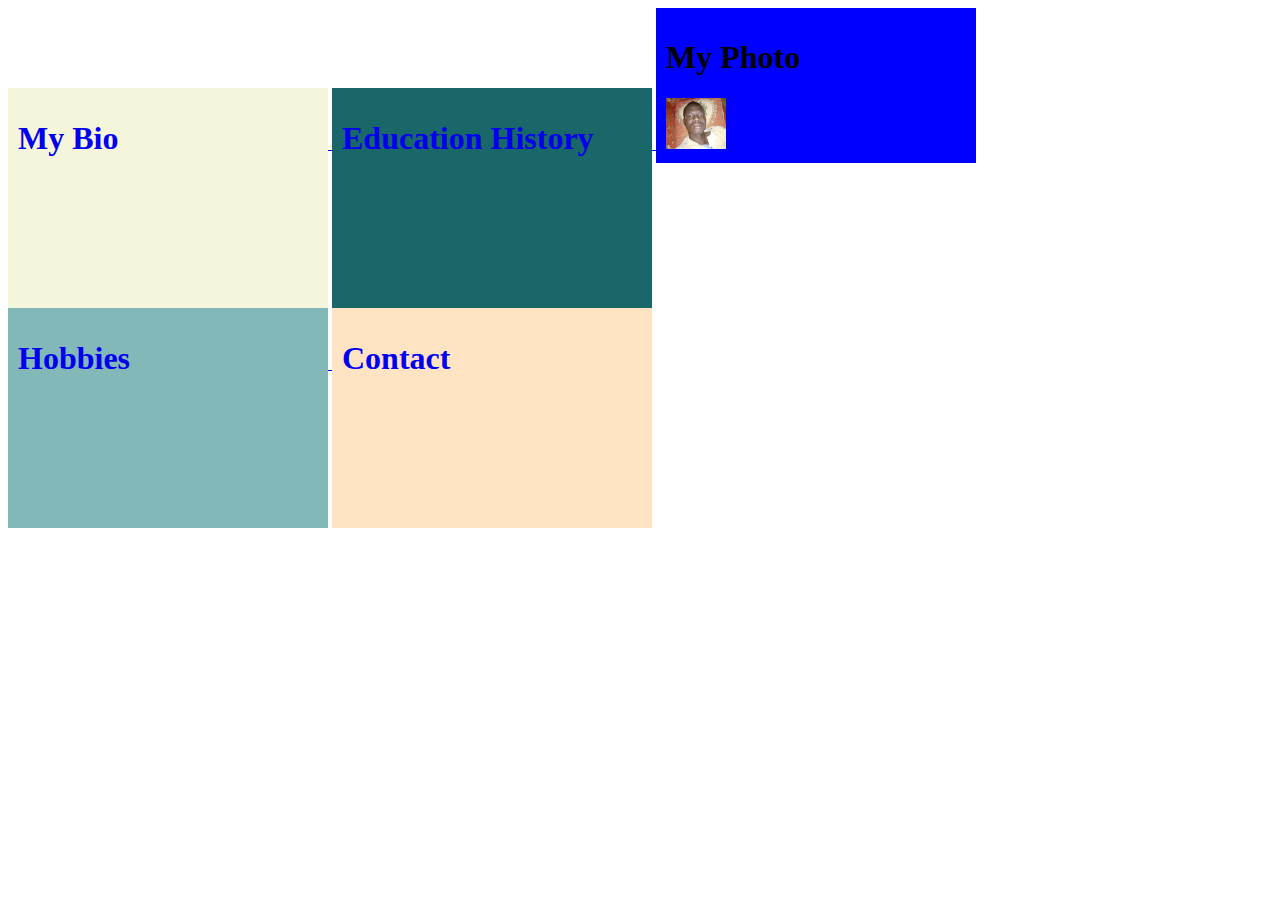
<file: index.html>
<!DOCTYPE html>
<html lang="en">
<head>
    <meta charset="UTF-8">
    <meta http-equiv="X-UA-Compatible" content="IE=edge">
    <meta name="viewport" content="width=device-width, initial-scale=1.0">
    <title>Odong Felix</title>
    <link rel="stylesheet" href="style.css">
    <link rel="icon" href="selfy.jpg">
</head>
<body>
    <a href="my_bio.html">
        <div class="bio">
            <h1>My Bio</h1>
         </div>
    </a>
   <a href="education.html">
    <div class="education_history">
       <h1>
           Education History
       </h1>
    </div>
   </a>
    <div class="my_photo">
        <h1>My Photo</h1>
        <img src="myself.jpg" width="20%" height="20%" alt="felix's photo">
    </div>
   <a href="hobby.html">
    <div class="hobby">
        <h1>Hobbies</h1>
    </div>
   </a>
    <a href="contact.html">
        <div class="contact">
            <h1>Contact</h1>
        </div>
    </a>
</body>
</html>
</file>
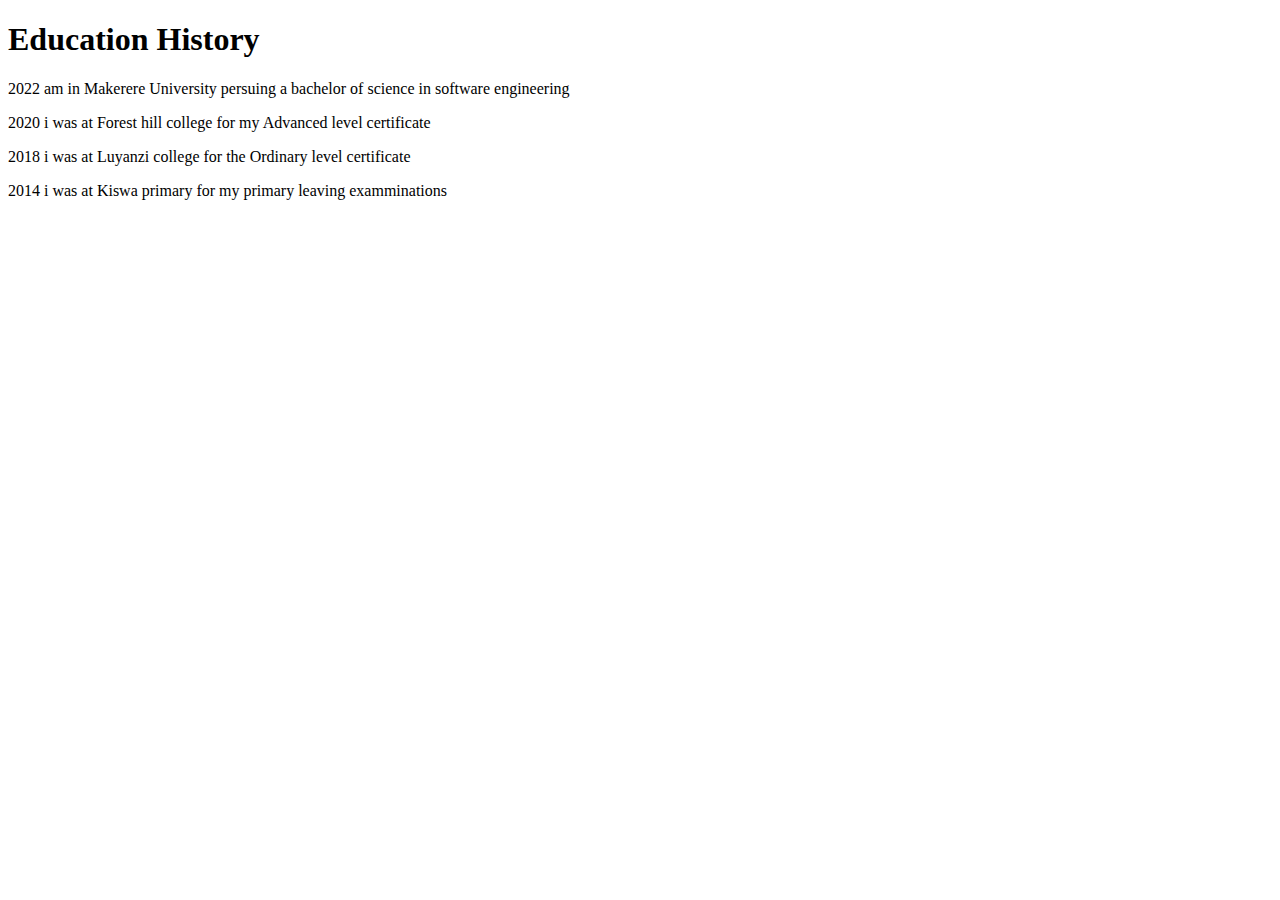
<file: education.html>
<!DOCTYPE html>
<html lang="en">
<head>
    <meta charset="UTF-8">
    <meta http-equiv="X-UA-Compatible" content="IE=edge">
    <meta name="viewport" content="width=device-width, initial-scale=1.0">
    <title>Education</title>
</head>
<body>
    <div class="education_history">
        <h1>Education History</h1>
        <p>2022 am in Makerere University persuing a bachelor of science in software engineering</p>
        <p>2020 i was at Forest hill college for my Advanced level certificate</p>
        <p>2018 i was at Luyanzi college for the Ordinary level certificate</p>
        <p>2014 i was at Kiswa primary for my primary leaving examminations</p>
    </div>
</body>
</html>
</file>
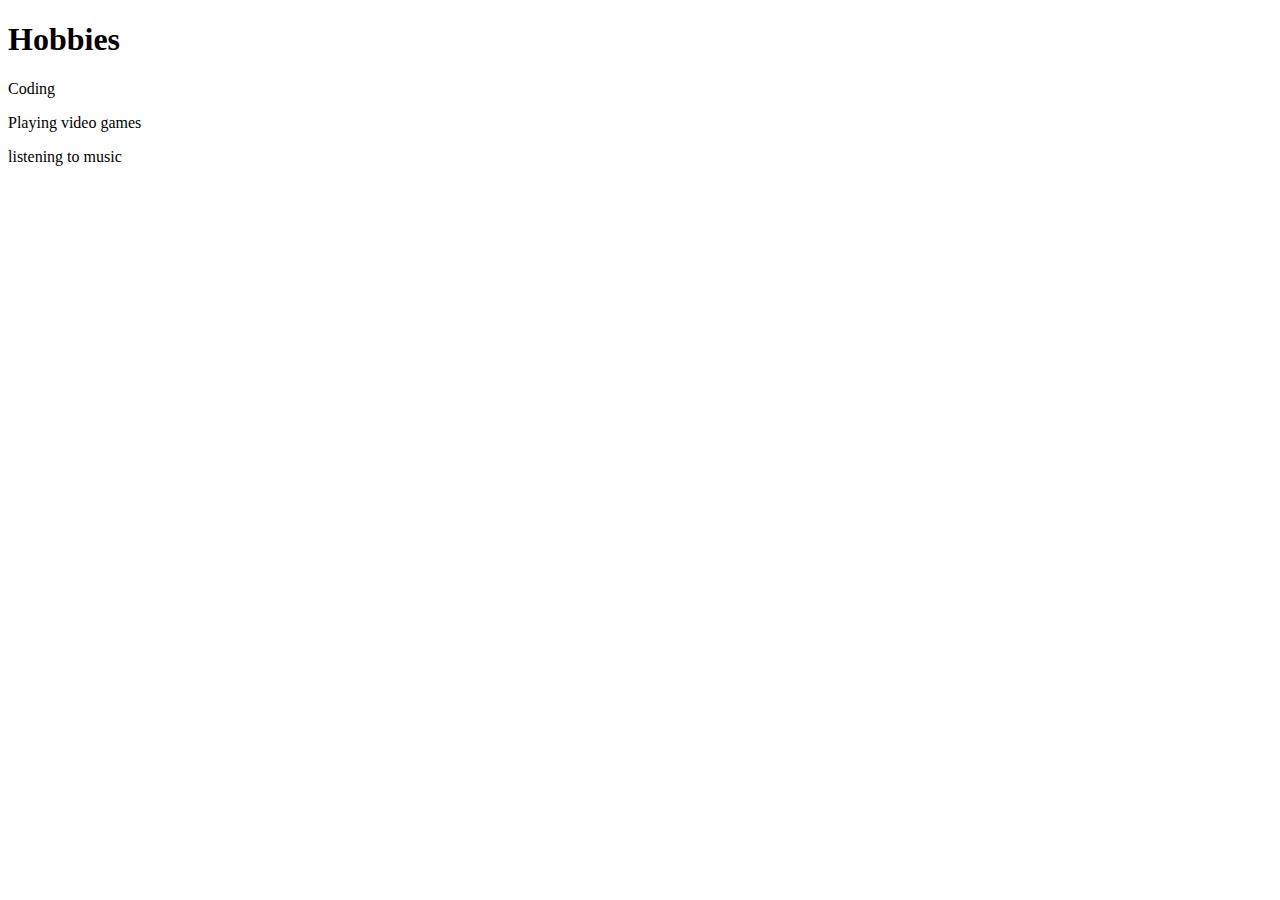
<file: hobby.html>
<!DOCTYPE html>
<html lang="en">
<head>
    <meta charset="UTF-8">
    <meta http-equiv="X-UA-Compatible" content="IE=edge">
    <meta name="viewport" content="width=device-width, initial-scale=1.0">
    <title>Hobbies</title>
</head>
<body>
    <h1>Hobbies</h1>
        <p>
            Coding
        </p>
        <p>
            Playing video games
        </p>
        <p>
            listening to music
        </p>
</body>
</html>
</file>
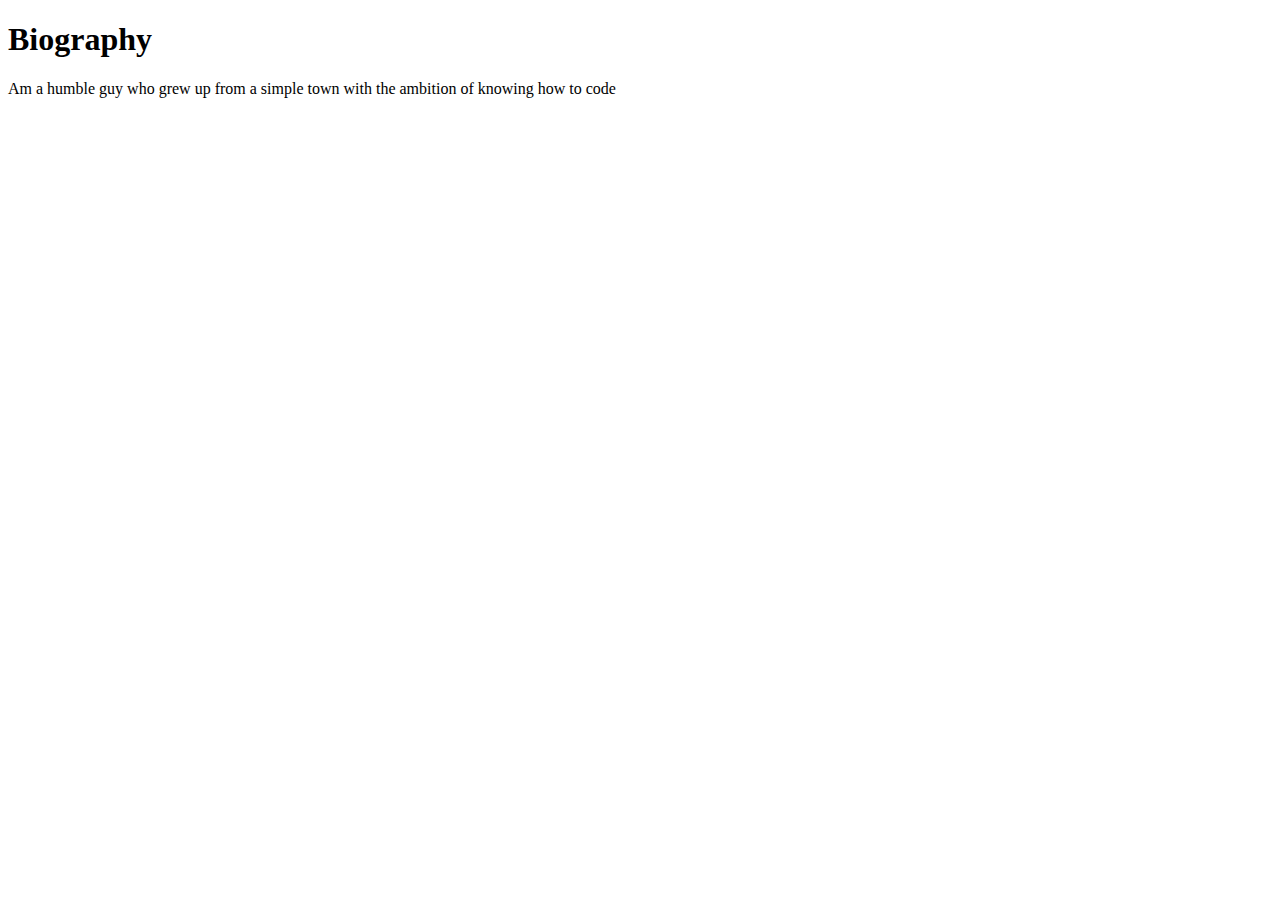
<file: my_bio.html>
<!DOCTYPE html>
<html lang="en">
<head>
    <meta charset="UTF-8">
    <meta http-equiv="X-UA-Compatible" content="IE=edge">
    <meta name="viewport" content="width=device-width, initial-scale=1.0">
    <title>Biography</title>
</head>
<body>
    <h1>
        Biography
    </h1>
    <p>
         Am a humble guy who grew up from a simple town with the ambition of knowing how to code

    </p>
</body>
</html>
</file>
<file: style.css>
.bio{
    background-color: beige;
    padding: 10px;
    width: 300px;
    display: inline-block;
    height: 200px;

}
.education_history{
    background-color: rgb(25, 103, 105);
    padding: 10px;
    display: inline-block;
    width: 300px;
    height: 200px;
}
.my_photo{
    background-color: blue;
    display: inline-block;
    display: inline-block;
    padding: 10px;
    width: 300px;
}
.hobby{
    background-color: rgb(131, 184, 185);
    display: inline-block;
    padding: 10px;
    width: 300px;
    height: 200px;
}
.contact{
    background-color: bisque;
    display: inline-block;
    padding: 10px;
    width: 300px;
    height: 200px;
}
div:hover{
    background-color: green;
}
</file>
